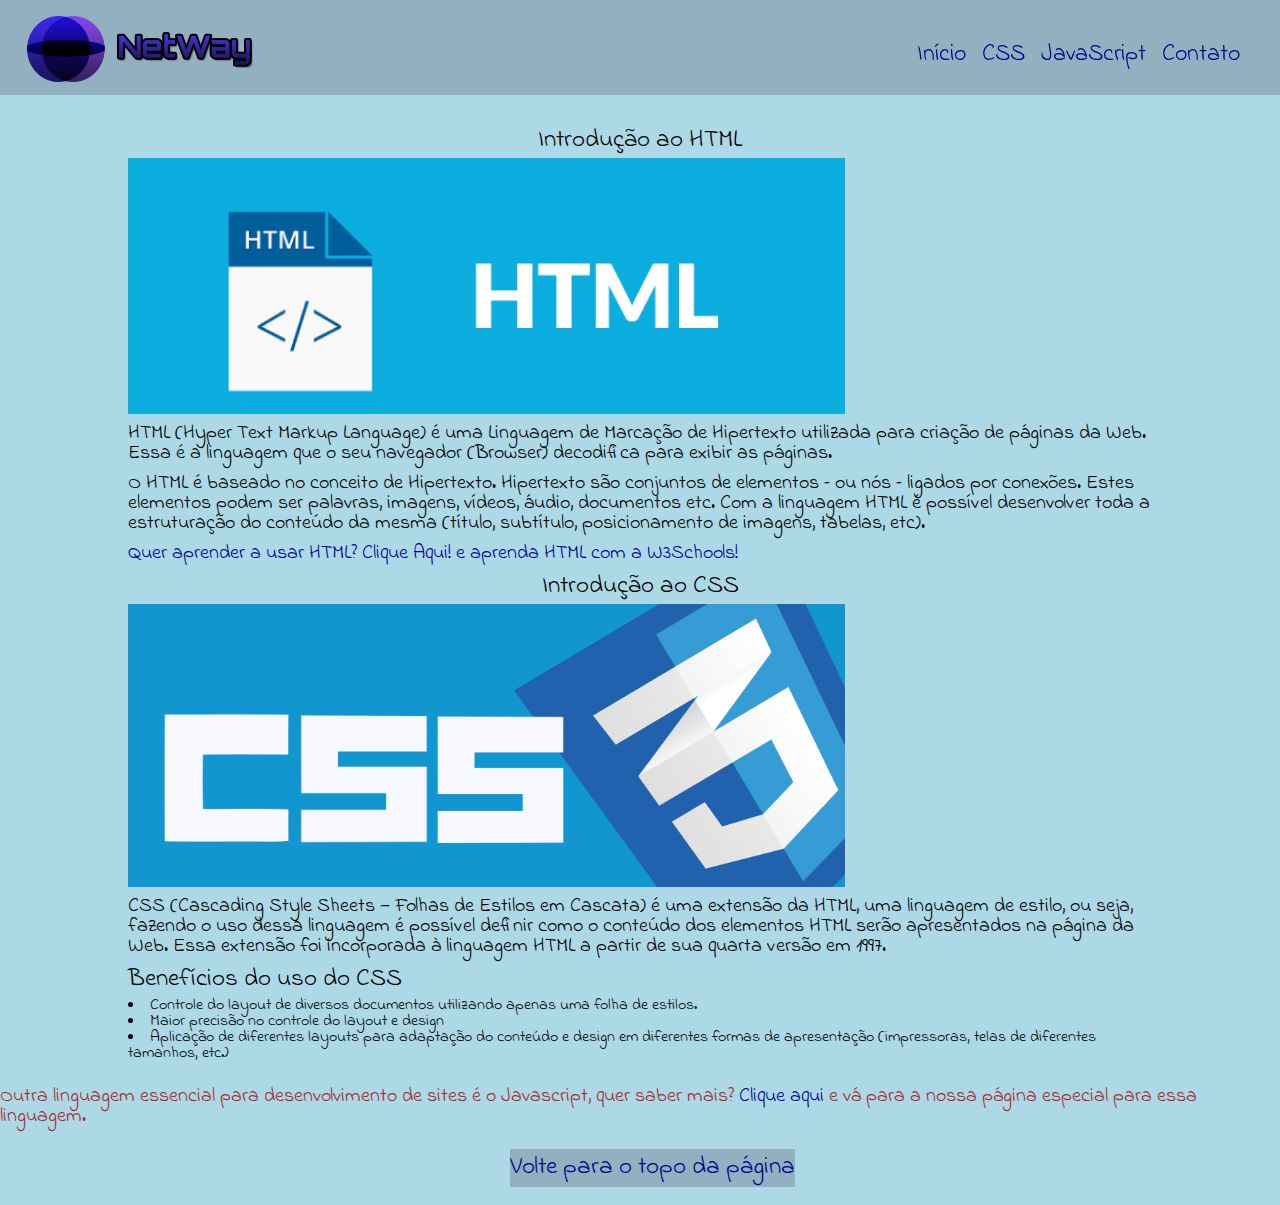
<file: index.html>
<html lang="pt-br">
<head>
	<meta charset="utf-8">
	<meta name="viewport" content="width=device-width,initial-scale=1.0">
<title>NetWay</title>
	<link rel="stylesheet" type="text/css" href="css/reset.css">
	<link rel="stylesheet" type="text/css" href="css/style.css">
	<link rel="icon" type="text/css" href="img/htmlfav.ico">
	<link href="https://fonts.googleapis.com/css2?family=Indie+Flower&display=swap" rel="stylesheet">

</head>
<body>
<header class="fixo">
	<h4><img class="imglogo" src="img/logotipo.png"></h4>
		<nav class="menu-opcoes">
			<ul class="ajustes">
				<li><a href="#">Início</a></li>
				<li><a href="#css">CSS</a></li>
				<li><a href="javascript.html">JavaScript</a></li>
				<li><a href="#">Contato</a></li>
			</ul>
		</nav>
</header>		
     
    <div class="container">
	     	<h1 class="textoalinhar">Introdução ao HTML</h1>
	    	   	<img class="imgtexto" src="img/HTML.png";>
		<div id="css">
					<p>HTML (Hyper Text Markup Language) é uma <b>Linguagem de Marcação de Hipertexto</b> utilizada para criação de páginas da Web. Essa é a linguagem que o seu navegador (Browser) decodifica para exibir as páginas.</p>
	    
					<p>O HTML é baseado no conceito de <b>Hipertexto</b>. Hipertexto são conjuntos de elementos – ou nós – ligados por conexões. Estes elementos podem ser palavras, imagens, vídeos, áudio, documentos etc.​ Com a linguagem HTML é possível desenvolver toda a estruturação do conteúdo da mesma (título, subtítulo, posicionamento de imagens, tabelas, etc).</p>

					<p class="colorido">Quer aprender a usar HTML? <a href="https://www.w3schools.com/html/default.asp" target="_blank">Clique Aqui!</a> e aprenda HTML com a W3Schools!</p>	

	
		   <h1 class="textoalinhar">Introdução ao CSS</h1>
			
			    <img class="imgtexto" src="img/CSS.png">
					<p>CSS (Cascading Style Sheets — Folhas de Estilos em Cascata) é uma <b>extensão da HTML</b>, uma linguagem de estilo, ou seja, fazendo o uso dessa linguagem é possível definir como o conteúdo dos elementos HTML serão apresentados na página da Web. Essa extensão foi incorporada à linguagem HTML a partir de sua quarta versão em 1997.​</p>
			
			    <h2>Benefícios do uso do CSS​</h2>
				
					<li> Controle do layout de diversos documentos utilizando apenas uma folha de estilos.</li>
					<li> Maior precisão no controle do layout e design​</li>
					<li> Aplicação de diferentes layouts para adaptação do conteúdo e design em diferentes formas de apresentação (impressoras, telas de diferentes tamanhos, etc.)</li>

	    </div>
	</div>
		<p class="colorido2">Outra linguagem essencial para desenvolvimento de sites é o <b>Javascript</b>, quer saber mais? <a href="javascript.html">Clique aqui</a> e vá para a nossa página especial para essa linguagem.</p>

	</div>

<footer>  
	<nav>
		<h1 class="titulos2"><a href="#">Volte para o topo da página</a></h1>
	</nav>
</footer>

</body>
</html>
</file>
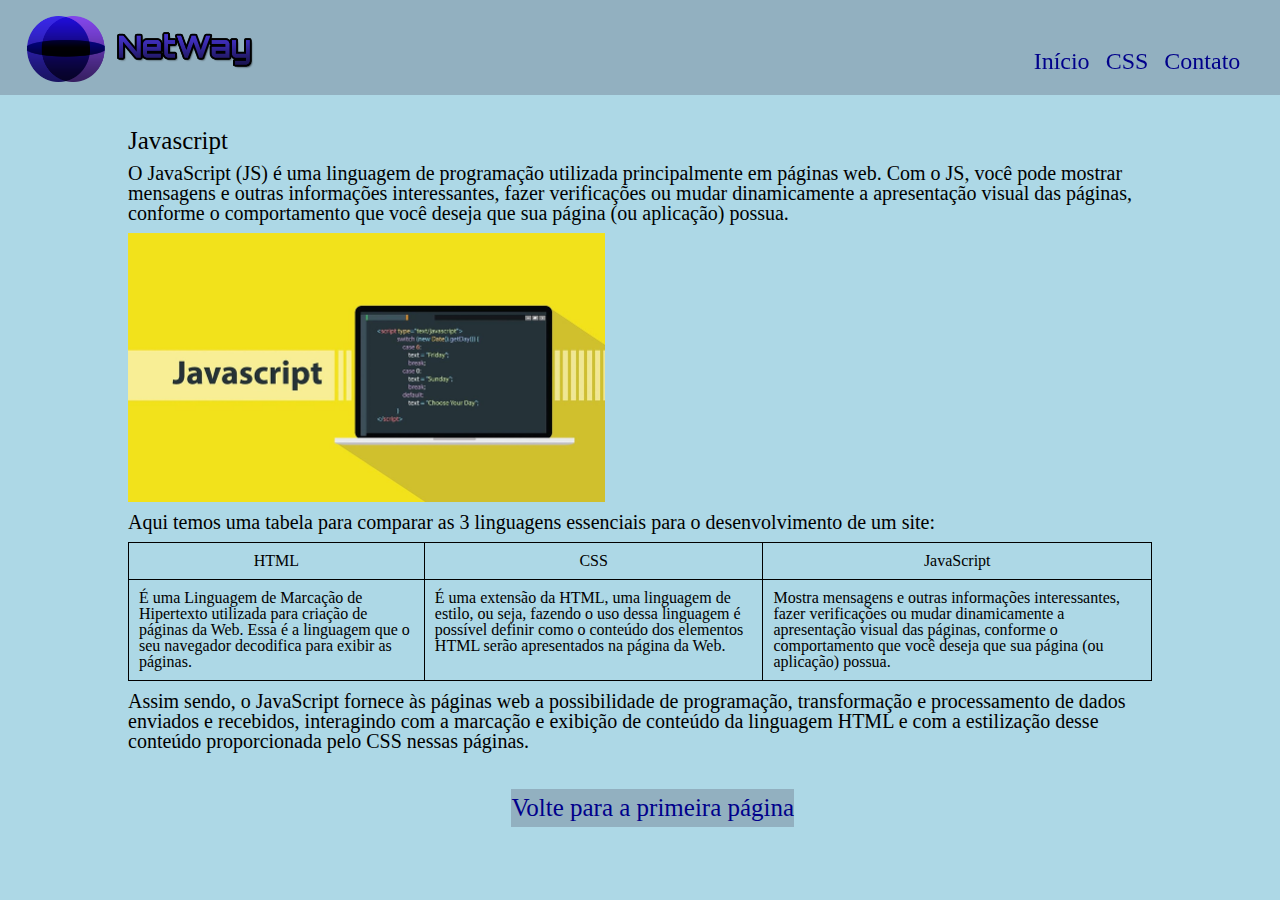
<file: javascript.html>
<html lang="pt-br">
<head>
	<meta charset="utf-8">
	<meta name="viewport" content="width=device-width,initial-scale=1.0">
<title>Javascript</title>
	<link rel="stylesheet" type="text/css" href="css/reset.css">
	<link rel="stylesheet" type="text/css" href="css/style.css">
	<link rel="icon" type="text/css" href="img/jsfav.ico">


</head>
<body>

<header class="fixo">
	<h4><img class="imglogo" src="img/logotipo.png"><h4>
		<nav class="menu-opcoes">	
		<ul>
			<li><a href="index.html">Início</a></li>
			<li><a href="index.html#css">CSS</a></li>
			<li><a href="#">Contato</a></li>
		</ul>
	</nav>
</header>		
	
<div class="container">
	
		<h1>Javascript</h1>

		<p>O JavaScript (JS) é uma linguagem de programação utilizada principalmente em páginas web. Com o JS, você pode mostrar mensagens e outras informações interessantes, fazer verificações ou mudar dinamicamente a apresentação visual das páginas, conforme o comportamento que você deseja que sua página (ou aplicação) possua.</p>

	<img src="img/JS.png" width="477px" height="269px">
		<p>Aqui temos uma tabela para comparar as 3 linguagens essenciais para o desenvolvimento de um site:</p>

	<table style="width: 100%">
			
		<tr>
			<th>HTML</th>
			<th>CSS</th>
			<th>JavaScript</th>
		</tr>
		<tr>
			<td>É uma Linguagem de Marcação de Hipertexto utilizada para criação de páginas da Web. Essa é a linguagem que o seu navegador decodifica para exibir as páginas.</td>	
			<td>É uma extensão da HTML, uma linguagem de estilo, ou seja, fazendo o uso dessa linguagem é possível definir como o conteúdo dos elementos HTML serão apresentados na página da Web.</td>
			<td>Mostra mensagens e outras informações interessantes, fazer verificações ou mudar dinamicamente a apresentação visual das páginas, conforme o comportamento que você deseja que sua página (ou aplicação) possua.</td>
		</tr>

	</table>

		<p>Assim sendo, o JavaScript fornece às páginas web a possibilidade de programação, transformação e processamento de dados enviados e recebidos, interagindo com a marcação e exibição de conteúdo da linguagem HTML e com a estilização desse conteúdo proporcionada pelo CSS nessas páginas.</p>
</div>
	

<footer>
	<nav>
		<h1 class="titulos2"><a href="index.html">Volte para a primeira página</a></h1>
	</nav>
</footer>

</body>
</html>
</file>
<file: css/style.css>
@media screen and (max-width: 319px){

	.container{

		margin-top: 50%;
	}

	h4{

		text-align: center;
	}
}

@media screen and (min-width: 320px){

	.container{

				margin-top:40%;
	}

	h4{

		text-align: center;
	}
}

@media screen and (min-width: 375px){

	.container{

				margin-top:35%;
	}

	h4{

		text-align: center;
	}
}

@media screen and (min-width: 768px){

	h4{

	margin-left: -80%;
	}

	.container{

				margin-top:10%;
	}

	header{
		background-color: rgba(119,136,153,0.5);
		flex-direction: row;
		position: relative;
	}

	.menu-opcoes{
		position: absolute;
		right: 5%;
		top: 45%;
	}

	.menu-opcoes ul li{

		display: inline;
		margin-left: 10px;
	}
}

body{

	background-color:lightblue;
	font-family: 'Indie Flower', cursive;
}

a:link{

	color:darkblue;
	background-color:transparent;
	text-decoration:none;

}

a:visited{

	color: red;
	background-color:transparent;
	text-decoration:underline;
}

a:hover{

	color: purple;
	background-color:transparent;
	text-decoration:underline;

}


.fixo{
	position: fixed;
	top:0;
	z-index: 1030;
}


.container{

	width:80%;
	margin-left:auto;
	margin-right:auto;
	margin-bottom:2%;
}

header, footer{

	width:100%;
	margin-left:auto;
	margin-right:auto;
	margin-top:2%
	margin-bottom:2%;
	position: relative;
	display: flex;
	flex-direction: column;
	align-items: center;
	font-size: 1.5em;
	line-height: 1.5;
	padding: 1%;

}

.menu-opcoes{

	text-align: center;
}

h1, h2{
	font-size:25;
	margin-bottom:5;
	
}

p{
	margin-right:auto;
	margin-left:auto;
	margin-top:10;
	margin-bottom:10;
	font-size:20;

}

table, td, th{

	border:1px solid black;
	border-spacing:5px;
	padding:10px;
}

.colorido{

	color:darkblue;

}

.colorido2{

	color:brown;

}

.imgtexto{

	position: relative;
	width:70%;
	margin-left:auto;
	margin-right:auto;

}

.titulos2{

	position: relative;
	background-color:rgba(119,136,153,0.5);
	text-align:center;
	width:100%;
	bottom:0;

}

.imglogo{
	width: 50%;
	margin-left: 5;
}


.textoalinhar{

	text-align: center;
}

html{
	scroll-behavior: smooth;

}

.ajustes{

	line-height: 1;
	text-align: center;
}
.ajustes li:hover{

	background-color: gray;
}

header{
	background-color: rgba(119,136,153,0.5);
}
</file>
